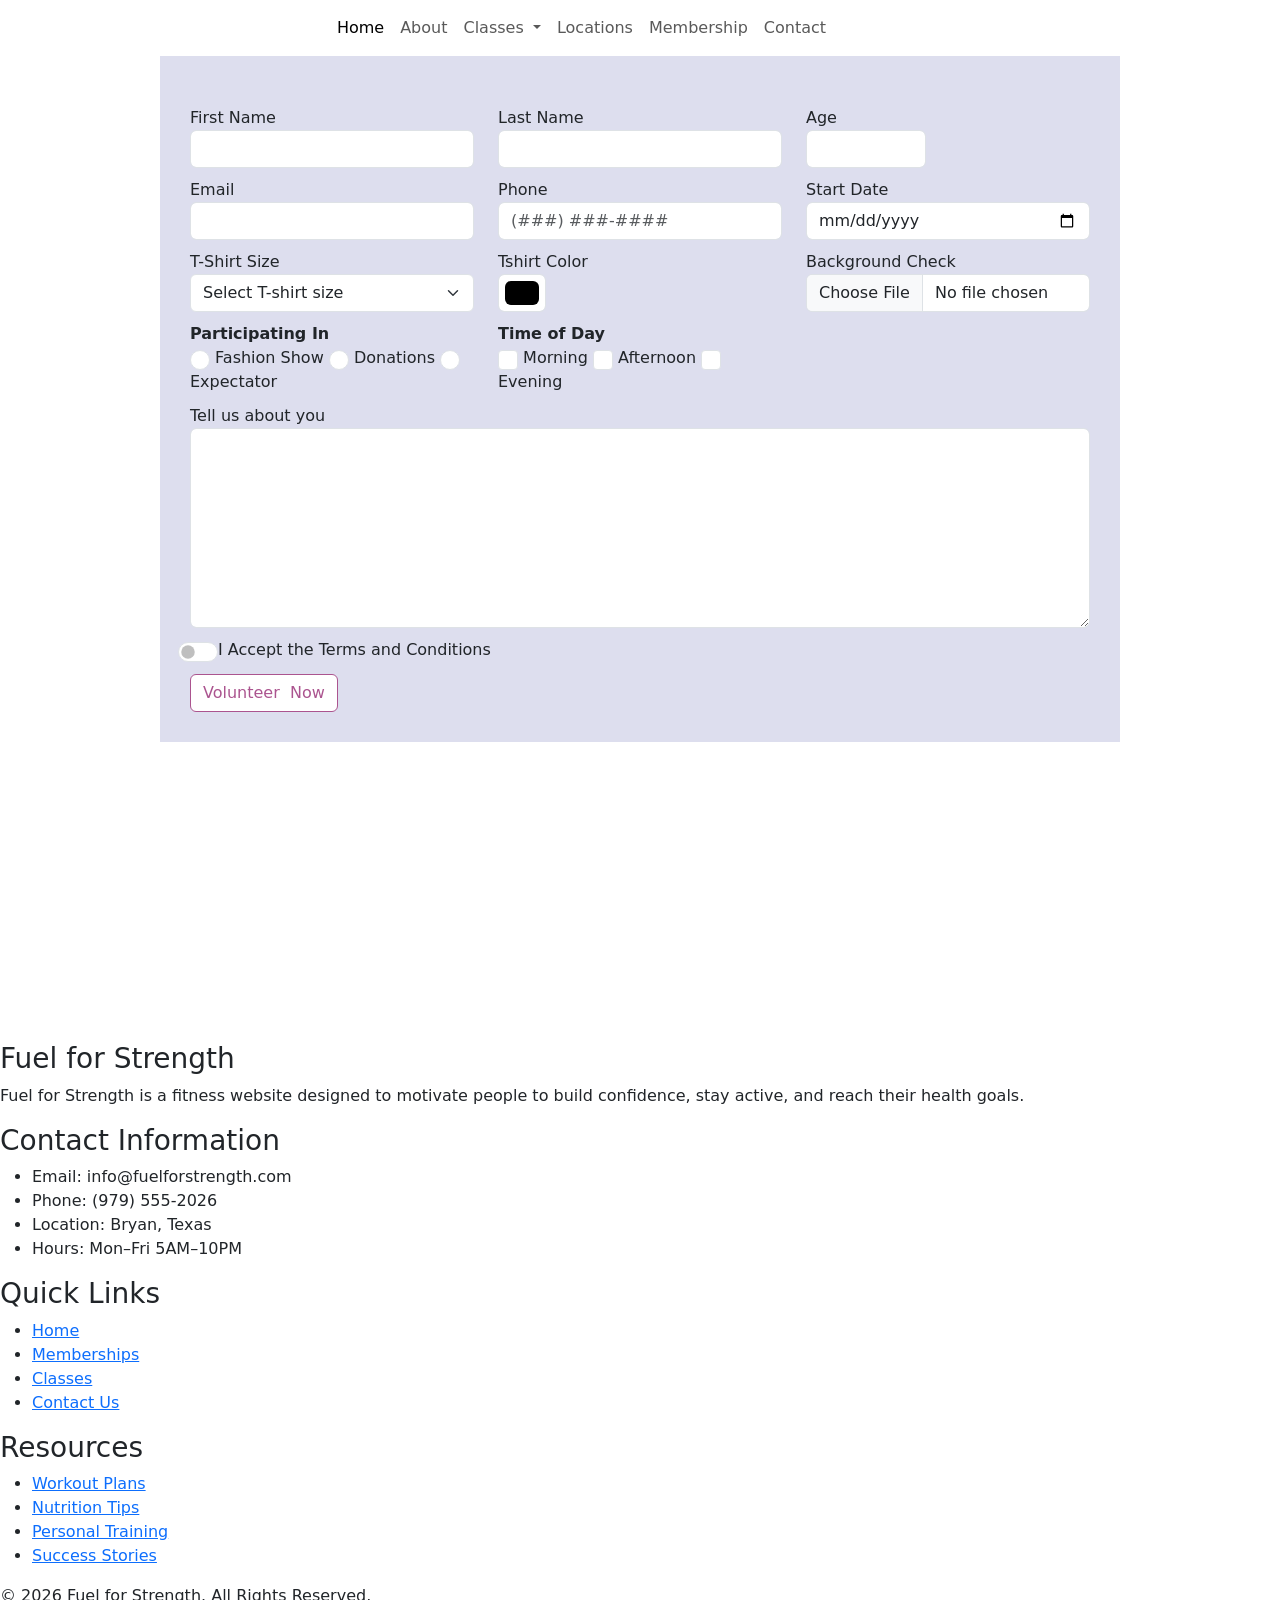
<file: form.html>
<!doctype html>
<html lang="en">
  <head>
    <meta charset="UTF-8" />
    <meta name="viewport" content="width=device-width, initial-scale=1.0" />
    <title>Anette's Fuel For Strength</title>

    <!-- Bootstrap CDN CSS -->
    <link href="https://cdn.jsdelivr.net/npm/bootstrap@5.3.3/dist/css/bootstrap.min.css" rel="stylesheet" integrity="sha384-QWTKZyjpPEjISv5WaRU9OFeRpok6YctnYmDr5pNlyT2bRjXh0JMhjY6hW+ALEwIH" crossorigin="anonymous" />

    <!-- Font Awesome CDN CSS -->
    <link rel="stylesheet" href="https://cdnjs.cloudflare.com/ajax/libs/font-awesome/6.7.2/css/all.min.css" integrity="sha512-Evv84Mr4kqVGRNSgIGL/F/aIDqQb7xQ2vcrdIwxfjThSH8CSR7PBEakCr51Ck+w+/U6swU2Im1vVX0SVk9ABhg==" crossorigin="anonymous" referrerpolicy="no-referrer" />

    <!-- Local CSS -->
    <link href="css/form.css" rel="stylesheet" />

    <style>
      h1 {
        display: none;
      }
    </style>
  </head>
  <body>
    <!-- begin header -->
    <header-component></header-component>
    <!-- end header -->

    <main>
      <!-- Begin Form -->
      <div class="web-form">
        <form class="needs-validation" data-netlify="true" novalidate>
          <div class="row">
            <!-- first name -->
            <div class="col-12 col-xxs-12 col-xs-12 col-md-4 col-lg-4 col-xl-4 col-xxl-4">
              <label for="first-name">First Name</label>
              <input type="text" id="first-name" name="firstName" class="form-control" />
            </div>

            <!-- last name -->
            <div class="col-12 col-xxs-12 col-xs-12 col-md-4 col-lg-4 col-xl-4 col-xxl-4">
              <label for="last-name">Last Name</label>
              <input type="text" id="last-name" name="lastName" class="form-control" />
            </div>

            <!-- Age - number -->
            <div class="col-12 col-xxs-12 col-xs-12 col-md-4 col-lg-4 col-xl-4 col-xxl-4">
              <label for="age">Age</label>
              <input type="number" name="age" id="age" min="18" max="120" class="form-control" />
            </div>

            <!-- Email - email -->
            <div class="col-12 col-xxs-12 col-xs-12 col-md-4 col-lg-4 col-xl-4 col-xxl-4">
              <label for="email">Email</label>
              <input type="email" name="email" id="email" class="form-control" />
            </div>

            <!-- phone -->
            <div class="col-12 col-xxs-12 col-xs-12 col-md-4 col-lg-4 col-xl-4 col-xxl-4">
              <label for="phone">Phone</label>
              <input type="text" name="phone" id="phone" placeholder="(###) ###-####" class="form-control" />
            </div>

            <!-- Start Date - date -->
            <div class="col-12 col-xxs-12 col-xs-12 col-md-4 col-lg-4 col-xl-4 col-xxl-4">
              <label for="start-date">Start Date</label>
              <input type="date" id="start-date" name="startDate" required class="form-control" />
            </div>

            <!-- Tshirt - Select field -->
            <div class="col-12 col-xxs-12 col-xs-12 col-md-4 col-lg-4 col-xl-4 col-xxl-4">
              <label for="t-shirt">T-Shirt Size</label>
              <select id="t-shirt" required class="form-select">
                <option value="">Select T-shirt size</option>
                <option value="XXS">XXS</option>
                <option value="XS">XS</option>
                <option value="S">S</option>
                <option value="M">M</option>
                <option value="L">L</option>
                <option value="XL">XL</option>
                <option value="XXL">XXL</option>
                <option value="CUSTOM">CUSTOM</option>
              </select>
              <input type="text" id="custom" name="custom" placeholder="Please input a custom size" disabled class="form-control" />
            </div>

            <!-- Tshirt Color - Color-->
            <div class="col-12 col-xxs-12 col-xs-12 col-md-4 col-lg-4 col-xl-4 col-xxl-4">
              <label for="color">Tshirt Color</label>
              <input type="color" name="color" id="color" class="form-control form-control-color" />
            </div>

            <!-- Backgroun Check - Upload file -->
            <div class="col-12 col-xxs-12 col-xs-12 col-md-4 col-lg-4 col-xl-4 col-xxl-4">
              <label for="background-check">Background Check</label>
              <input type="file" id="background-check" accept=".pdf" class="form-control" />
            </div>

            <!-- Participating In - Radio Buttons -->
            <div class="col-12 col-xxs-12 col-xs-12 col-md-4 col-lg-4 col-xl-4 col-xxl-4">
              <strong>Participating In</strong><br />

              <input type="radio" name="participation" id="fashion-show" value="Fashion Show" required class="form-check-input radio" />
              <label for="fashion-show">Fashion Show</label>

              <input type="radio" name="participation" id="donations" value="Donations" required class="form-check-input radio" />
              <label for="donations">Donations</label>

              <input type="radio" name="participation" id="expectator" value="Expectator" required class="form-check-input radio" />
              <label for="expectator">Expectator</label>
            </div>

            <!-- Time of Day - Checkbox Fields -->
            <div class="col-12 col-xxs-12 col-xs-12 col-md-4 col-lg-4 col-xl-4 col-xxl-4">
              <strong>Time of Day</strong><br />

              <input type="checkbox" name="timeOfDay" id="time-of-day-morning" value="Morning" required class="form-check-input checkbox timeOfDay" />
              <label for="time-of-day-morning">Morning</label>

              <input type="checkbox" name="timeOfDay" id="time-of-day-afternoon" value="Afternoon" required class="form-check-input checkbox timeOfDay" />
              <label for="time-of-day-afternoon">Afternoon</label>

              <input type="checkbox" name="timeOfDay" id="time-of-day-evening" value="Evening" required class="form-check-input checkbox timeOfDay" />
              <label for="time-of-day-evening">Evening</label>
            </div>

            <!-- Comments -->
            <div class="col-12">
              <label for="about-you">Tell us about you</label><br />
              <textarea name="about-you" id="about-you" class="form-control"></textarea>
            </div>

            <!-- Terms and Conditions - Checkbox with toggle switch-->
            <div class="col-12 form-check form-switch">
              <input required type="checkbox" name="terms" id="terms-and-conditions" value="Yes" class="form-check-input checkbox" />
              <label for="terms-and-conditions">I Accept the Terms and Conditions</label>
            </div>

            <!-- submit button -->
            <div class="col-12">
              <input type="submit" id="submit" name="submit" value="Volunteer  Now" class="submit btn btn-primary" />
            </div>
          </div>
        </form>
      </div>
      <!-- End Form -->
    </main>

    <!-- begin footer -->
    <footer-component></footer-component>
    <!-- end footer -->
    <section>
      <!-- Bootstrap CDN JS -->
      <script src="https://cdn.jsdelivr.net/npm/bootstrap@5.3.3/dist/js/bootstrap.bundle.min.js" integrity="sha384-YvpcrYf0tY3lHB60NNkmXc5s9fDVZLESaAA55NDzOxhy9GkcIdslK1eN7N6jIeHz" crossorigin="anonymous"></script>

      <!-- Local JS File with Header -->
      <script src="components/js/header.js"></script>

      <!-- Local JS File with Footer -->
      <script src="components/js/footer.js"></script>

      <!-- local js file for form -->
      <script src="js/form.js"></script>
    </section>
  </body>
</html>
</file>
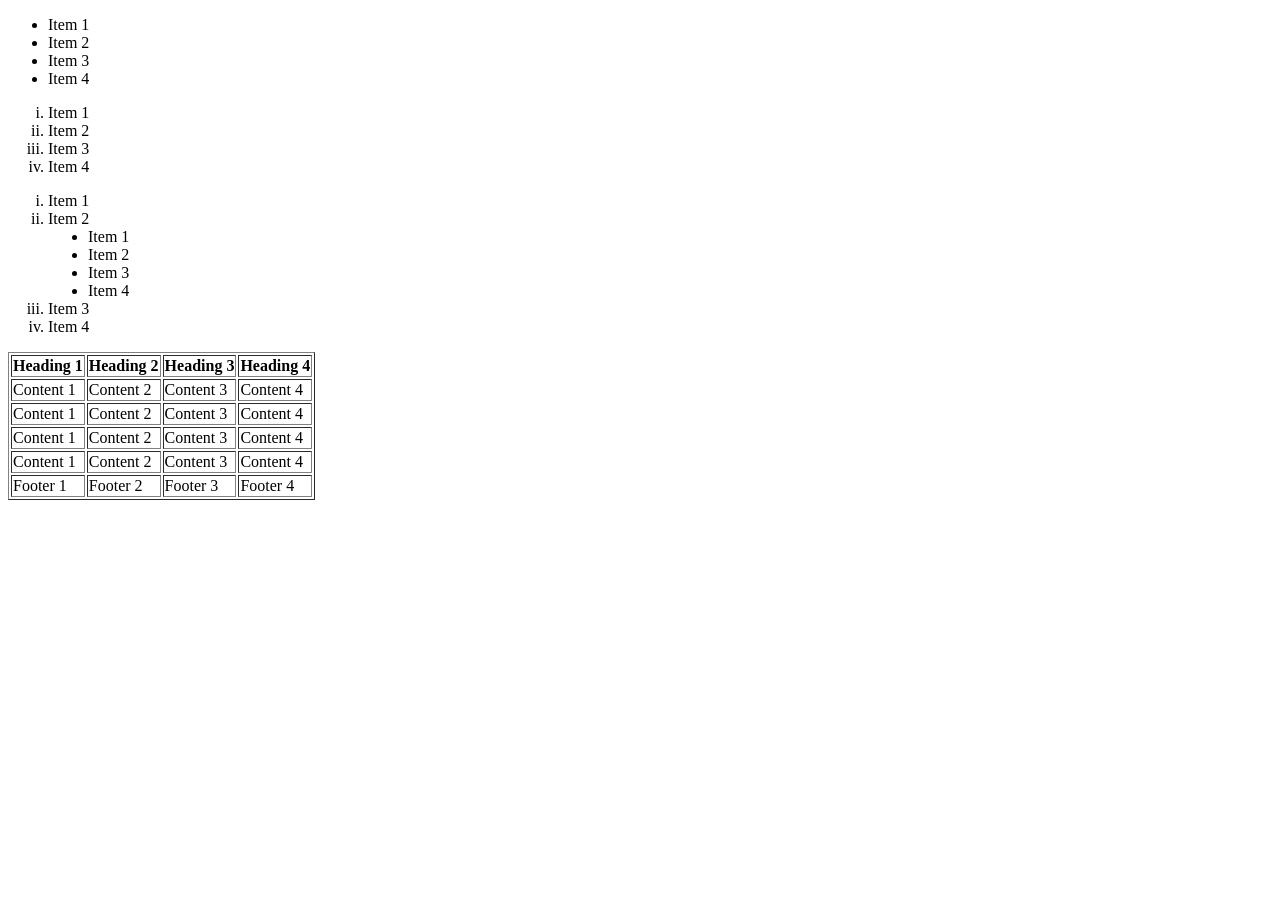
<file: schedule copy.html>
<!doctype html>
<html lang="en">
  <head>
    <meta charset="UTF-8" />
    <meta name="viewport" content="width=device-width, initial-scale=1.0" />
    <title>Schedule</title>
  </head>
  <body>
    <!-- unordered list -->
    <ul type="disc">
      <li>Item 1</li>
      <li>Item 2</li>
      <li>Item 3</li>
      <li>Item 4</li>
    </ul>

    <!-- ordered list -->
    <ol type="i">
      <li>Item 1</li>
      <li>Item 2</li>
      <li>Item 3</li>
      <li>Item 4</li>
    </ol>

    <!-- nested list -->
    <ol type="i">
      <li>Item 1</li>
      <li>
        Item 2
        <ul type="disc">
          <li>Item 1</li>
          <li>Item 2</li>
          <li>Item 3</li>
          <li>Item 4</li>
        </ul>
      </li>
      <li>Item 3</li>
      <li>Item 4</li>
    </ol>
    <table class="table" border="1">
      <thead>
        <tr>
          <th>Heading 1</th>
          <th>Heading 2</th>
          <th>Heading 3</th>
          <th>Heading 4</th>
        </tr>
      </thead>

      <tbody>
        <tr>
          <td>Content 1</td>
          <td>Content 2</td>
          <td>Content 3</td>
          <td>Content 4</td>
        </tr>

        <tr>
          <td>Content 1</td>
          <td>Content 2</td>
          <td>Content 3</td>
          <td>Content 4</td>
        </tr>
        <tr>
          <td>Content 1</td>
          <td>Content 2</td>
          <td>Content 3</td>
          <td>Content 4</td>
        </tr>

        <tr>
          <td>Content 1</td>
          <td>Content 2</td>
          <td>Content 3</td>
          <td>Content 4</td>
        </tr>
      </tbody>

      <tfoot>
        <tr>
          <td>Footer 1</td>
          <td>Footer 2</td>
          <td>Footer 3</td>
          <td>Footer 4</td>
        </tr>
      </tfoot>
    </table>
  </body>
</html>
</file>
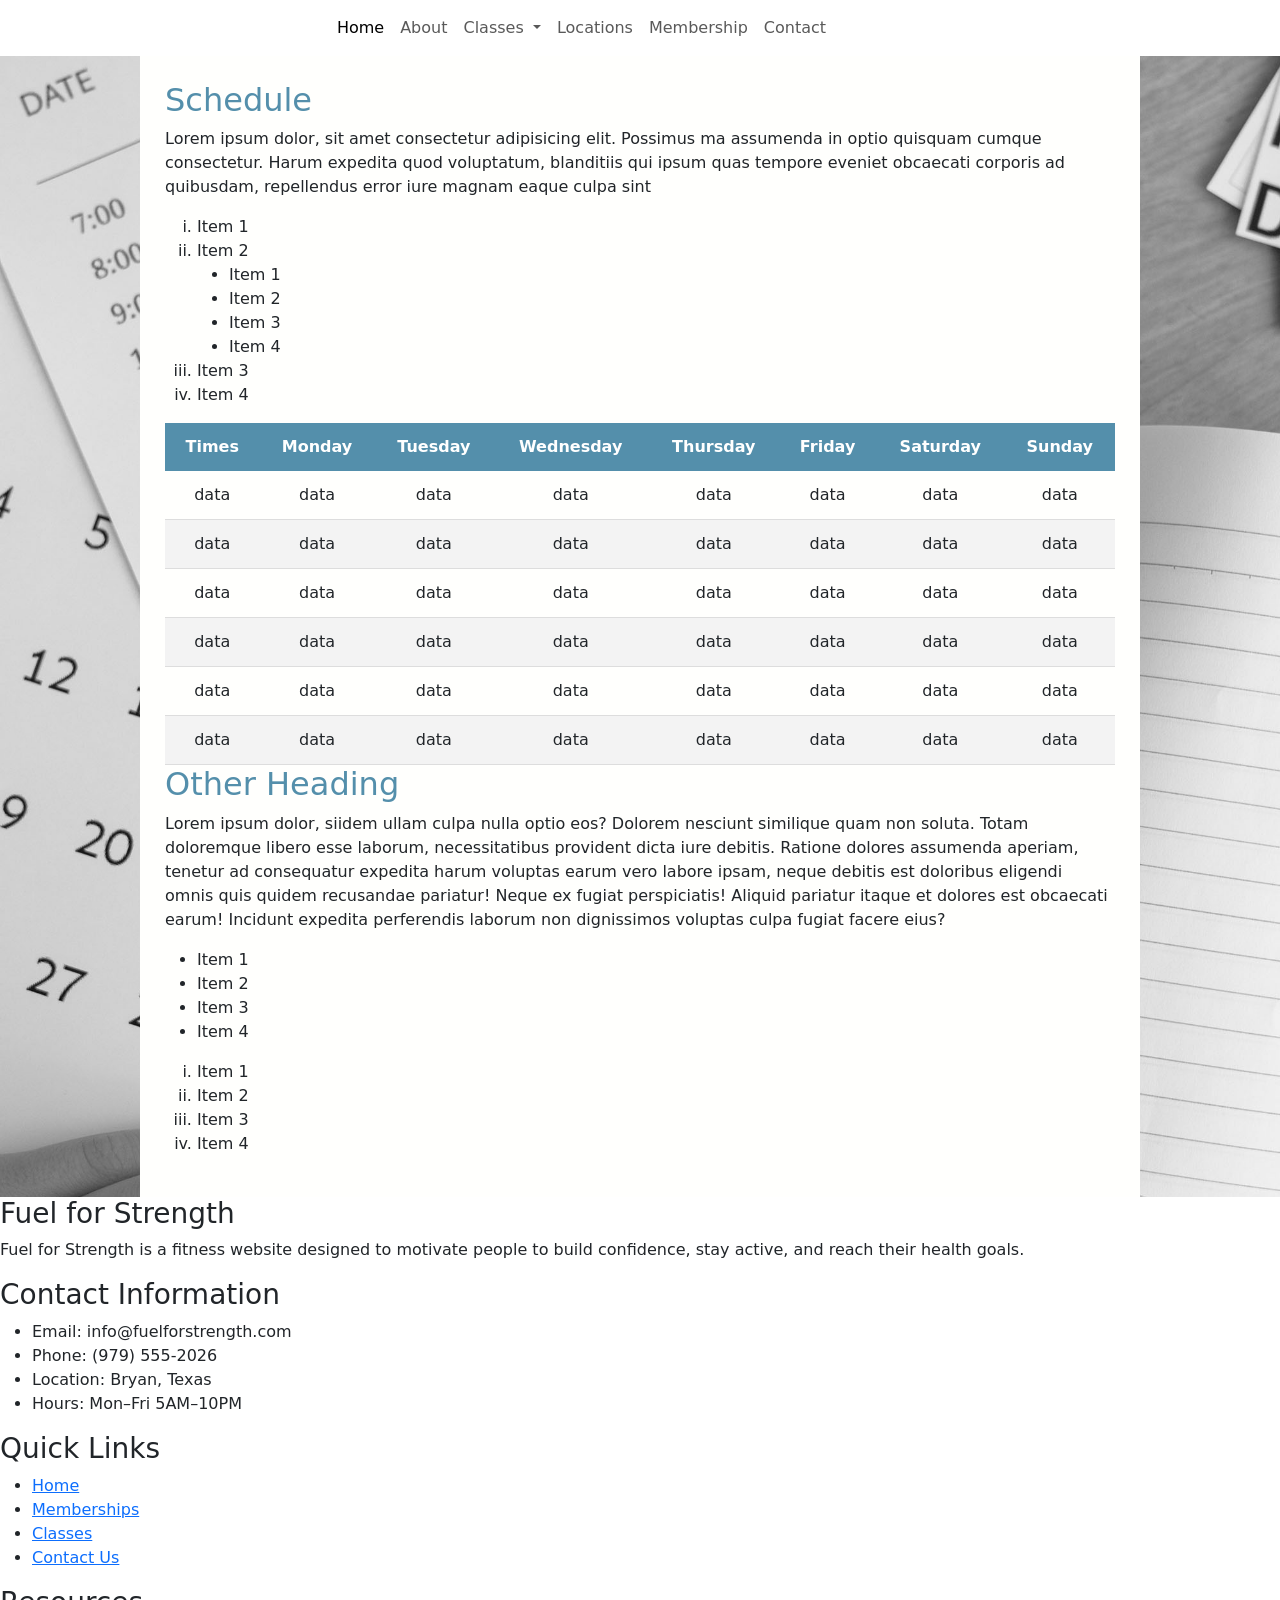
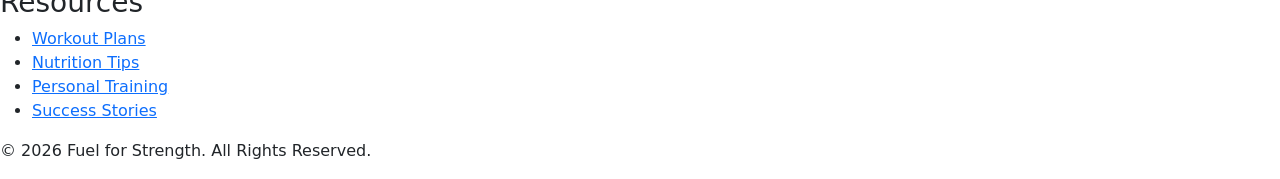
<file: schedule.html>
<!doctype html>
<html lang="en">
  <head>
    <meta charset="UTF-8" />
    <meta name="viewport" content="width=device-width, initial-scale=1.0" />
    <title>Raul's Modeling Page</title>

    <!-- Bootstrap CDN CSS -->
    <link href="https://cdn.jsdelivr.net/npm/bootstrap@5.3.3/dist/css/bootstrap.min.css" rel="stylesheet" integrity="sha384-QWTKZyjpPEjISv5WaRU9OFeRpok6YctnYmDr5pNlyT2bRjXh0JMhjY6hW+ALEwIH" crossorigin="anonymous" />

    <!-- Font Awesome CDN CSS -->
    <link rel="stylesheet" href="https://cdnjs.cloudflare.com/ajax/libs/font-awesome/6.7.2/css/all.min.css" integrity="sha512-Evv84Mr4kqVGRNSgIGL/F/aIDqQb7xQ2vcrdIwxfjThSH8CSR7PBEakCr51Ck+w+/U6swU2Im1vVX0SVk9ABhg==" crossorigin="anonymous" referrerpolicy="no-referrer" />

    <!-- Local CSS -->
    <link href="css/schedule.css" rel="stylesheet" />

    <style>
      h1 {
        display: none;
      }
    </style>
  </head>
  <body>
    <!-- begin header -->
    <header-component></header-component>
    <!-- end header -->

    <main>
      <div class="wrapper-body">
        <div class="wrapper-main">
          <div class="wrapper-content">
            <h2>Schedule</h2>
            <p>
              Lorem ipsum dolor, sit amet consectetur adipisicing elit. Possimus ma assumenda in optio quisquam cumque consectetur. Harum expedita quod voluptatum, blanditiis qui ipsum quas tempore eveniet obcaecati corporis ad quibusdam, repellendus error iure magnam eaque culpa sint

              <!-- nested list -->
            </p>

            <ol type="i">
              <li>Item 1</li>
              <li>
                Item 2
                <ul type="disc">
                  <li>Item 1</li>
                  <li>Item 2</li>
                  <li>Item 3</li>
                  <li>Item 4</li>
                </ul>
              </li>
              <li>Item 3</li>
              <li>Item 4</li>
            </ol>
          </div>

          <table class="content-table">
            <thead>
              <tr>
                <th>Times</th>
                <th>Monday</th>
                <th>Tuesday</th>
                <th>Wednesday</th>
                <th>Thursday</th>
                <th>Friday</th>
                <th>Saturday</th>
                <th>Sunday</th>
              </tr>
            </thead>

            <tbody>
              <tr>
                <td>data</td>
                <td>data</td>
                <td>data</td>
                <td>data</td>
                <td>data</td>
                <td>data</td>
                <td>data</td>
                <td>data</td>
              </tr>

              <tr>
                <td>data</td>
                <td>data</td>
                <td>data</td>
                <td>data</td>
                <td>data</td>
                <td>data</td>
                <td>data</td>
                <td>data</td>
              </tr>

              <tr>
                <td>data</td>
                <td>data</td>
                <td>data</td>
                <td>data</td>
                <td>data</td>
                <td>data</td>
                <td>data</td>
                <td>data</td>
              </tr>

              <tr>
                <td>data</td>
                <td>data</td>
                <td>data</td>
                <td>data</td>
                <td>data</td>
                <td>data</td>
                <td>data</td>
                <td>data</td>
              </tr>

              <tr>
                <td>data</td>
                <td>data</td>
                <td>data</td>
                <td>data</td>
                <td>data</td>
                <td>data</td>
                <td>data</td>
                <td>data</td>
              </tr>

              <tr>
                <td>data</td>
                <td>data</td>
                <td>data</td>
                <td>data</td>
                <td>data</td>
                <td>data</td>
                <td>data</td>
                <td>data</td>
              </tr>
            </tbody>
          </table>

          <div class="wrapper-content">
            <h2>Other Heading</h2>
            <p>Lorem ipsum dolor, siidem ullam culpa nulla optio eos? Dolorem nesciunt similique quam non soluta. Totam doloremque libero esse laborum, necessitatibus provident dicta iure debitis. Ratione dolores assumenda aperiam, tenetur ad consequatur expedita harum voluptas earum vero labore ipsam, neque debitis est doloribus eligendi omnis quis quidem recusandae pariatur! Neque ex fugiat perspiciatis! Aliquid pariatur itaque et dolores est obcaecati earum! Incidunt expedita perferendis laborum non dignissimos voluptas culpa fugiat facere eius?</p>

            <!-- unordered list -->
            <ul type="disc">
              <li>Item 1</li>
              <li>Item 2</li>
              <li>Item 3</li>
              <li>Item 4</li>
            </ul>

            <!-- ordered list -->
            <ol type="i">
              <li>Item 1</li>
              <li>Item 2</li>
              <li>Item 3</li>
              <li>Item 4</li>
            </ol>
          </div>
        </div>
      </div>
    </main>

    <!-- begin footer -->
    <footer-component></footer-component>
    <!-- end footer -->
    <section>
      <!-- Bootstrap CDN JS -->
      <script src="https://cdn.jsdelivr.net/npm/bootstrap@5.3.3/dist/js/bootstrap.bundle.min.js" integrity="sha384-YvpcrYf0tY3lHB60NNkmXc5s9fDVZLESaAA55NDzOxhy9GkcIdslK1eN7N6jIeHz" crossorigin="anonymous"></script>

      <!-- Local JS File with Header -->
      <script src="components/js/header.js"></script>

      <!-- Local JS File with Footer -->
      <script src="components/js/footer.js"></script>
    </section>
  </body>
</html>
</file>
<file: css/form.css>
@import 'global.css';
@import 'main.css';

.web-form {
    width: 75%;
    position: relative;
    margin: auto;
    background-color: #dddeee;
    padding: 30px;
    margin-bottom: 300px;
}

.web-form div {
    margin-top: 10px;
}

#age {
    width: 120px;
}

#custom {
    margin-top: 5px;
    display: none;
}

#terms-and-conditions {
    width: 40px !important;
    height: 20px !important;
}

#about-you {
    width: 100%;
    height: 200px;
}

.radio, .checkbox {
    width: 20px !important;
    height: 20px !important;
}

.submit {
    border-color: var(--secondaryColor) !important;
    background-color:  #ffffff;
    color: var(--secondaryColor) !important;
}

.submit:hover {
    background-color:  #ffffff;
    color: #000000;
}
</file>
<file: css/schedule.css>
@import 'global.css';
@import 'main.css';

.wrapper-body {
    background-image: url("/images/background-image.jpg");
    background-repeat: no-repeat;
    background-attachment: fixed;
    background-size: cover;
}

.wrapper-main {
    width: 100%;
    max-width: 1000px;
    margin: auto;
    background-color:  #fffffd !important;
    padding: 25px;
    margin-bottom: 0;
}

.wrapper-content {
    margin: auto;
    width: 100%;
    max-width: 1000px;
}

.content-table {
    border-collapse: collapse;
    width:100%;
    max-width: 1000px;
    margin: auto;
    text-align: center;
}

.content-table thead tr th {
    background-color: var(--primaryColor) !important;
    color: #ffffff;
}

.content-table th,
.content-table td {
    padding: 12px;
}

.content-table tbody tr {
    border-bottom: 1px solid #dddddd;
}

.content-table tbody tr:nth-of-type(even) {
    background-color: #f3f3f3;
}
</file>
